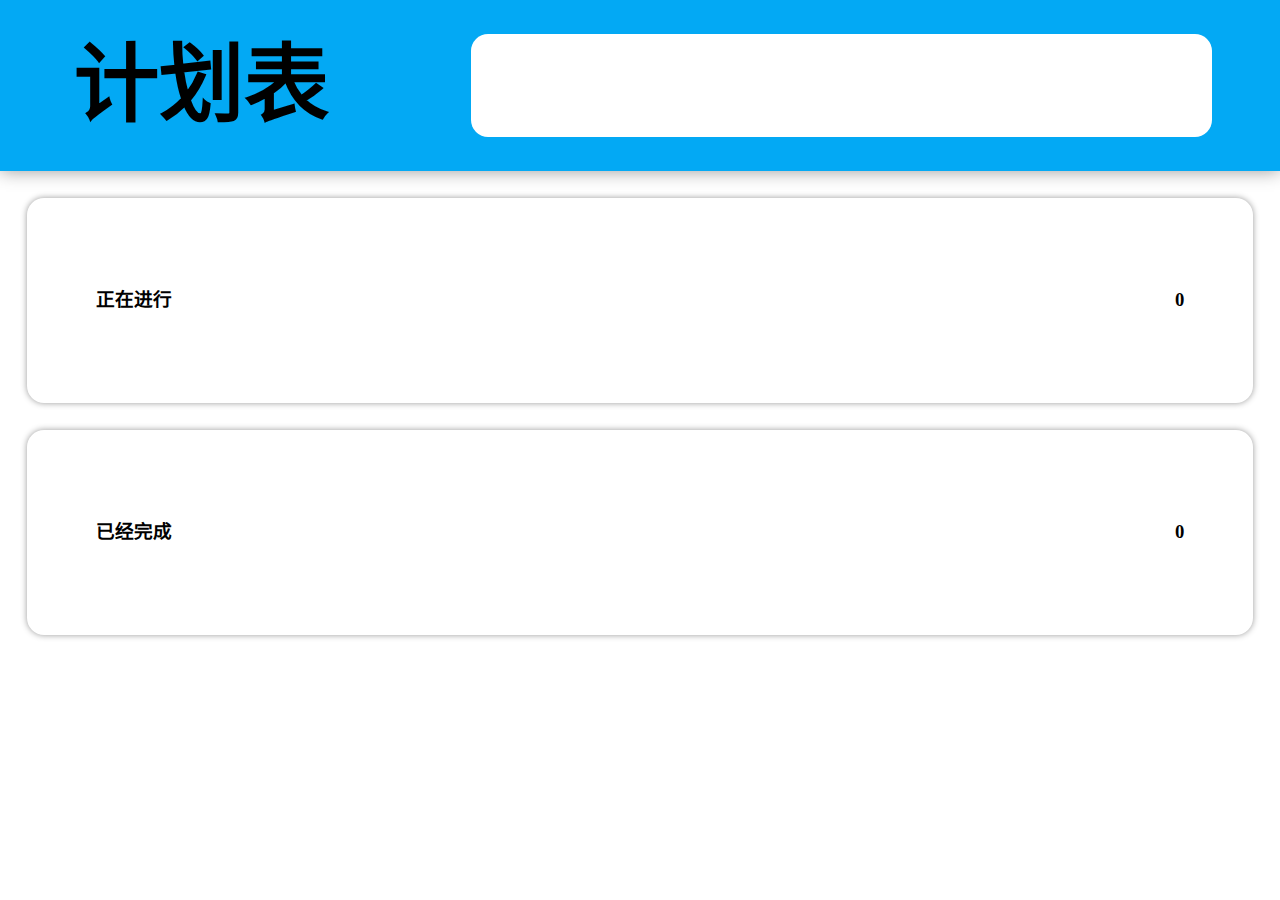
<file: 本地存储案例.html>
<!DOCTYPE html>
<html lang="zh-CN">

<head>
    <meta charset="UTF-8">
    <meta name="viewport" content="width=device-width, initial-scale=1.0, maximum-scale=1.0, user-scalable=0,minimal-ui:ios">
    <meta http-equiv="X-UA-Compatible" content="ie=edge">
    <title>Document</title>
    <link rel="stylesheet" href="./css/style.css">
    <script src=""></script>
    <style>
        * {
            margin: 0;
            padding: 0;
            box-sizing: border-box;
        }
    </style>
</head>
<!-- checked="checked" 默认打勾 -->

<body>
    <div class="main">
        <div class="header">
            <div class="logo">计划表</div>
            <input type="text" id="input">
        </div>
        <div class="doing todo">
            <h3>
                <span class="title">正在进行</span><span class="num">0</span>
            </h3>
            <div class="list">
                <!-- <div class="todoitem">
                    <input type="checkbox">
                    <div class="content">今晚吃烧烤</div>
                    <div class="del">删除</div>
                </div> -->
            </div>
        </div>
        <div class="done todo">
            <h3>
                <span class="title">已经完成</span><span class="num">0</span>
            </h3>
            <div class="list">
                <!-- <div class="todoitem">

                    <input type="checkbox" checked="checked">
                    <div class="content">今晚吃烧烤</div>
                    <div class="del">删除</div>
                </div> -->
            </div>
        </div>
    </div>
</body>
<script src="./js/style.js"></script>
<script>
    window.onresize = function() {
        setRem()
    }

    function setRem() {
        var rem = window.innerWidth / 3.75; //假设1rem为10%屏幕宽度
        var html = document.querySelector("html")
        html.style.fontSize = rem + 'px'
    }
    setRem()
</script>

</html>
</file>
<file: css/style.css>
.main {
    width: 3.75rem;
    height: 100vh;
    /* background-color: rgba(0, 0, 0, 0.2); */
    background-color: white;
}

.main>.header {
    width: 3.75rem;
    height: 0.5rem;
    display: flex;
    justify-content: space-between;
    align-items: center;
    background-color: #03a9f4;
    box-shadow: 0px 0px 0.05rem #999;
}

.header>.logo {
    width: 1.2rem;
    height: 0.5rem;
    text-align: center;
    line-height: 0.5rem;
    font-size: 0.25rem;
    font-weight: 900;
}

.header>input {
    height: 0.3rem;
    margin: 0 0.2rem;
    width: 2.2rem;
    border-radius: 0.05rem;
    border: none;
    outline: none;
    padding: 0 0.2rem;
}

body {
    font-size: 16px;
}

.todo h3 {
    height: 0.6rem;
    line-height: 0.6rem;
    display: flex;
    justify-content: space-between;
    padding: 0 0.2rem;
    box-shadow: 0 0 0.02rem #999;
    margin-top: 0.08rem;
    margin-left: 0.08rem;
    margin-right: 0.08rem;
    border-radius: 0.05rem;
}

.todo .list {
    padding: 0 0.2rem;
}

.todo .todoitem {
    display: flex;
    height: 0.32rem;
    line-height: 0.32rem;
    align-items: center;
    /* background-color: lightblue; */
    overflow: hidden;
    border-radius: 0.05rem;
    margin-bottom: 0.08rem;
    box-shadow: 0 0 0.02rem #999;
}

.todo .todoitem:nth-child(1) {
    display: flex;
    height: 0.32rem;
    line-height: 0.32rem;
    align-items: center;
    /* background-color: lightblue; */
    overflow: hidden;
    border-radius: 0.05rem;
    margin-bottom: 0.08rem;
    box-shadow: 0 0 0.02rem #999;
    margin-top: 0.08rem;
}

.todo .todoitem::before {
    content: "";
    display: block;
    height: 100%;
    width: 0.04rem;
    background-color: #03a9f4;
}

.todo .todoitem>input {
    width: 0.25rem;
    height: 0.25rem;
    margin: 0 0.1rem;
}

.todo .todoitem .content {
    width: 2.65rem;
    color: #333;
}

.todo .todoitem .del {
    background-color: orangered;
    width: 0.4rem;
    height: 0.2rem;
    font-size: 0.12rem;
    border-radius: 0.05rem;
    margin: 0 0.1rem;
    color: white;
    display: flex;
    align-items: center;
    justify-content: center;
}

.done .list .todoitem {
    opacity: 0.5;
    -webkit-filter: grayscale(1);
}

.main>.yy {
    margin: 0 0.08rem;
    margin-top: 0.05rem;
    height: 0.6rem;
    background-color: white;
    box-shadow: 0 0 0.02rem #999;
    border: none;
    border-radius: 0.05rem;
    display: flex;
    align-items: center;
    justify-content: space-around;
}

.bf>.icon-bf {
    font-size: 0.25rem;
}

.jy {
    width: 0.5rem;
    height: 0.5rem;
    border: 1px solid #999;
    border-radius: 0.25rem;
    text-align: center;
    line-height: 0.5rem;
    font-size: 0.15rem;
    color: white;
    background-color: cadetblue;
    /* outline: none; */
    border: none;
}

.bfxz {
    animation: xz 4s infinite linear;
    /* transform: rotate(360deg); */
}

@keyframes xz {
    0% {
        transform: rotate(0deg);
    }
    100% {
        transform: rotate(360deg);
    }
}
</file>
